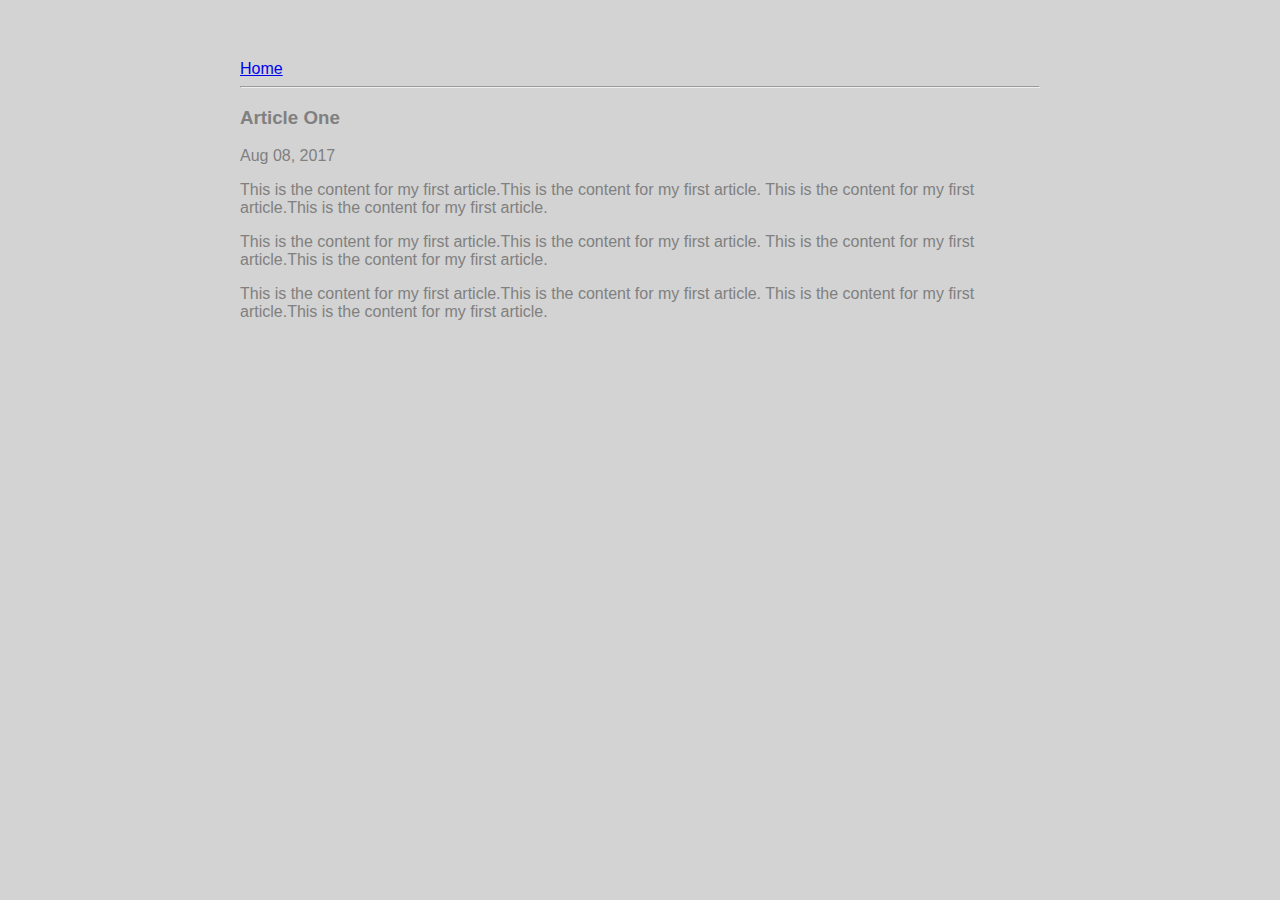
<file: ui/article-one.html>
<html>
    <head>
        <title>
            Article One | Vibhor Agarwal
        </title>
        <meta name="viewport" content="width-device-width, initial-scale=1" /> 
        <link href="/ui/style.css" rel="stylesheet" />
    </head>
    <body>
        <div class="container">
            <div>
                <a href='/'>Home</a>
            </div>
            <hr/>
            <h3>Article One</h3>
            <div>
                Aug 08, 2017
            </div>
            <div>
                <p>
                    This is the content for my first article.This is the content for my first article.
                    This is the content for my first article.This is the content for my first article.
                </p>
                <p>
                    This is the content for my first article.This is the content for my first article.
                    This is the content for my first article.This is the content for my first article.
                </p>
                <p>
                    This is the content for my first article.This is the content for my first article.
                    This is the content for my first article.This is the content for my first article.
                </p>
            </div>
        </div>
    </body>
    
    
</html>
</file>
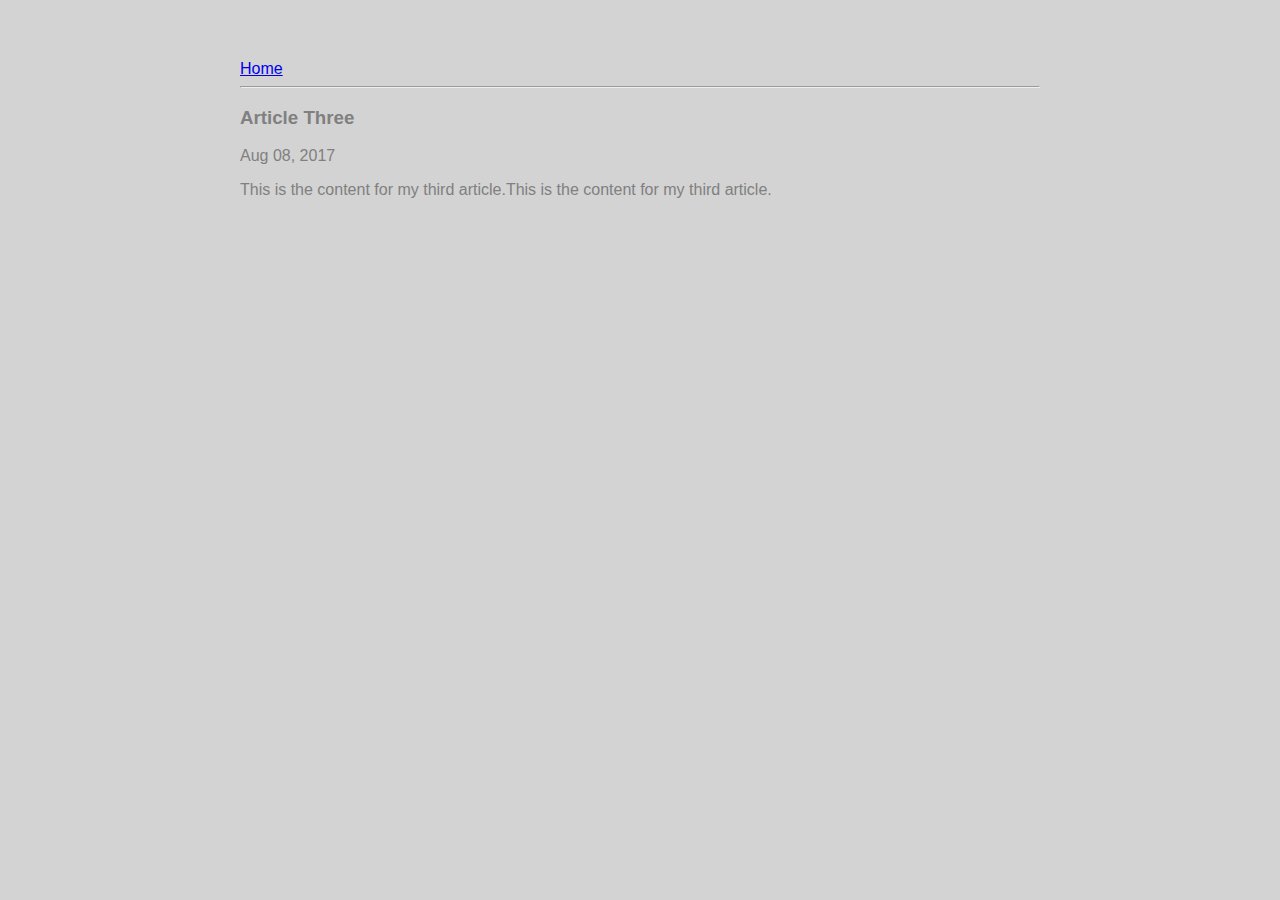
<file: ui/article-three.html>
<html>
    <head>
        <title>
            Article Three | Vibhor Agarwal
        </title>
        <meta name="viewport" content="width-device-width, initial-scale=1" /> 
        <link href="/ui/style.css" rel="stylesheet" />
    </head>
    <body>
        <div class="container">
            <div>
                <a href='/'>Home</a>
            </div>
            <hr/>
            <h3>Article Three</h3>
            <div>
                Aug 08, 2017
            </div>
            <div>
                <p>
                    This is the content for my third article.This is the content for my third article.
            </div>
            </div>
    </body>
    
    
</html>
</file>
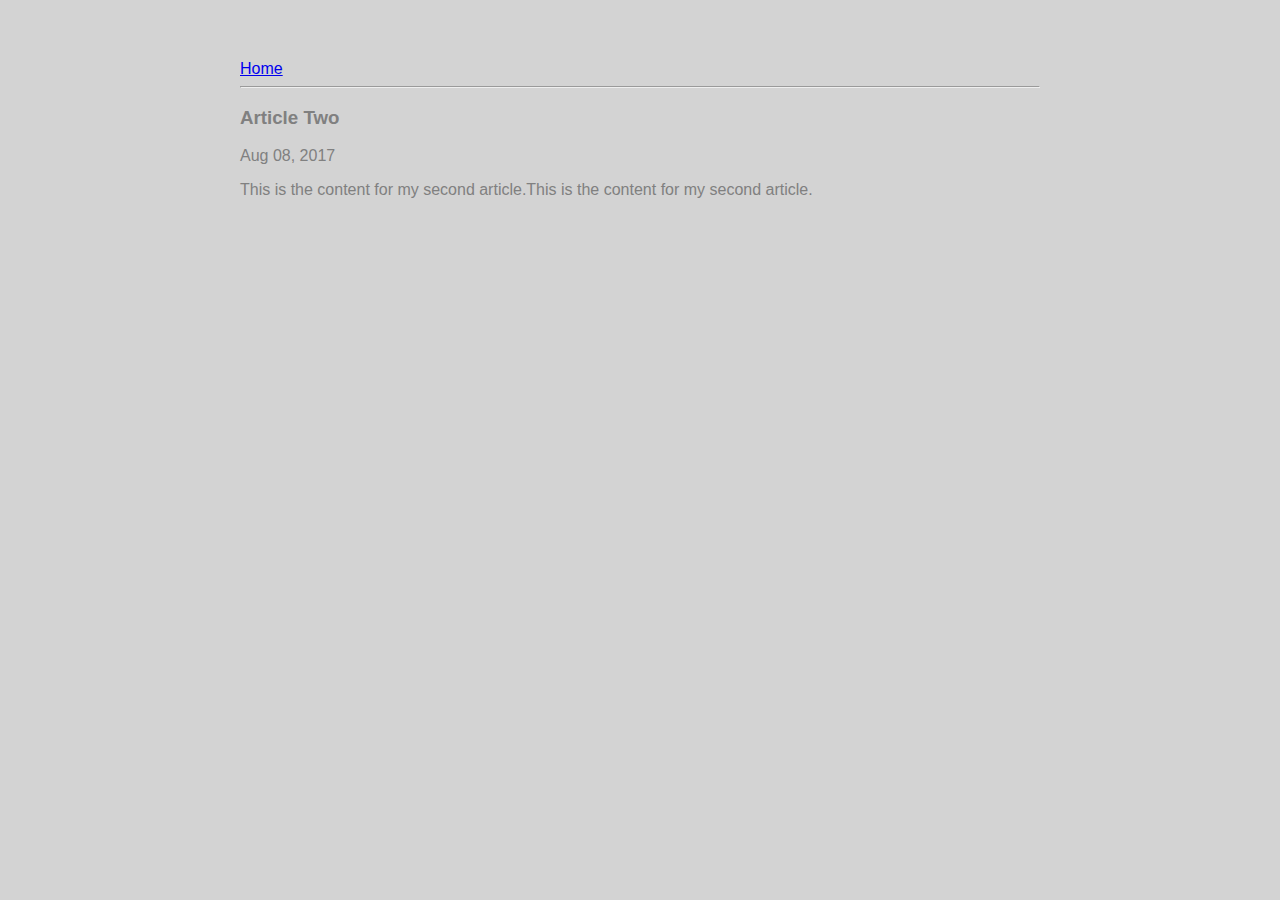
<file: ui/article-two.html>
<html>
    <head>
        <title>
            Article Two | Vibhor Agarwal
        </title>
        <meta name="viewport" content="width-device-width, initial-scale=1" /> 
        <link href="/ui/style.css" rel="stylesheet" />
    </head>
    <body>
        <div class="container">
            <div>
                <a href='/'>Home</a>
            </div>
            <hr/>
            <h3>Article Two</h3>
            <div>
                Aug 08, 2017
            </div>
            <div>
                <p>
                    This is the content for my second article.This is the content for my second article.
            </div>
        </div>
    </body>
</html>
</file>
<file: ui/style.css>
body {
    font-family: sans-serif;
    background-color: lightgrey;
    margin-top: 60px;
}

.center {
    text-align: center;
}

.text-big {
    font-size: 300%;
}

.bold {
    font-weight: bold;
}

.img-medium {
    height: 200px;
}

.container {
    max-width: 800px;
    color: grey;
    margin: 0 auto;
    font-family: sans-serif;
    padding-right: 20px;
    padding-left: 20px;
}
</file>
